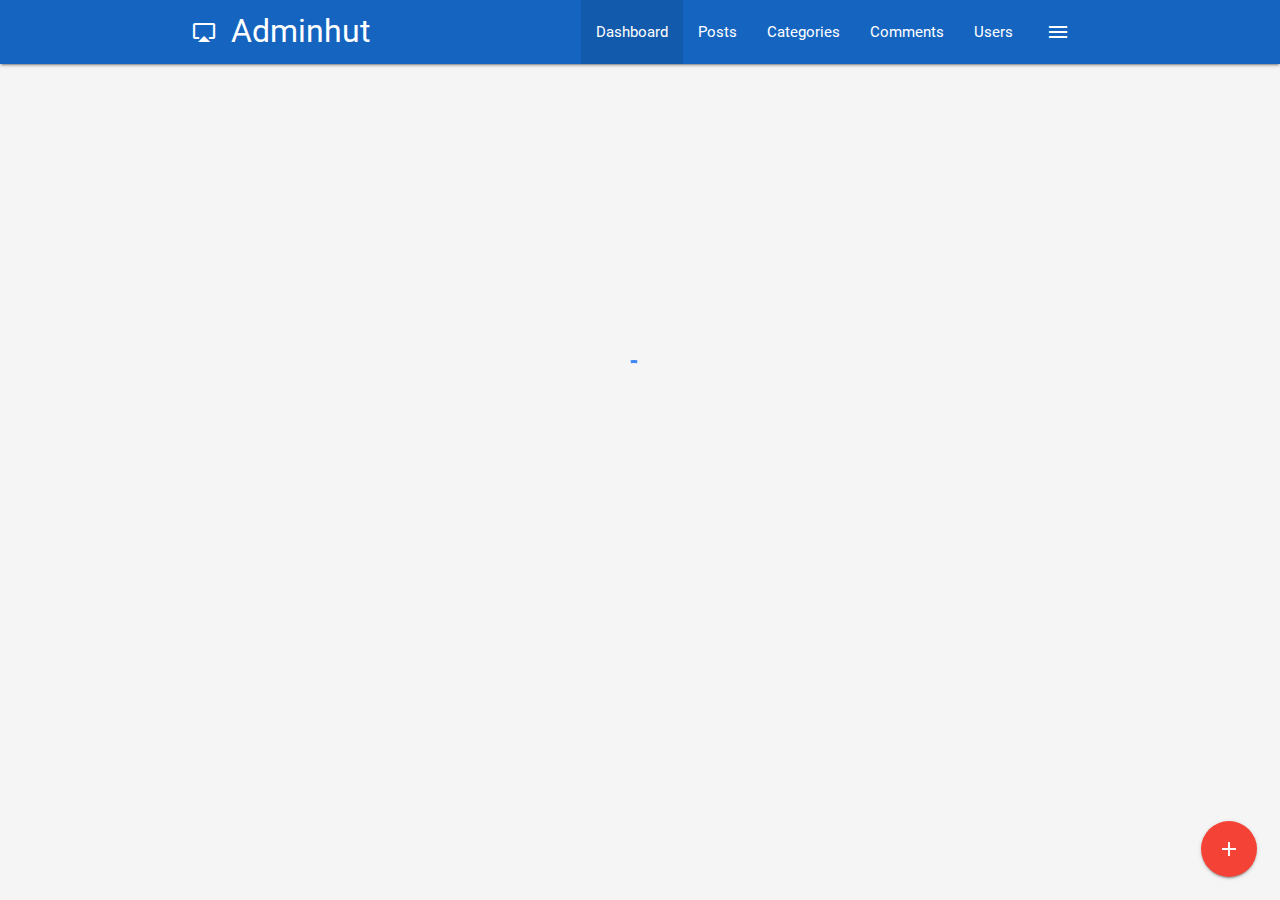
<file: index.html>
<!DOCTYPE html>
<html>

<head>
  <!--Import Google Icon Font-->
  <link href="https://fonts.googleapis.com/icon?family=Material+Icons" rel="stylesheet">
  <!--Import materialize.css-->
  <link type="text/css" rel="stylesheet" href="css/materialize.min.css" media="screen,projection" />
  <link type="text/css" rel="stylesheet" href="css/main.css" />  
  <link rel="icon" type="image/png" sizes="16x16" href="img/favicon.png">
  <!--Let browser know website is optimized for mobile-->
  <meta name="viewport" content="width=device-width, initial-scale=1.0" />
  <title>Adminhut | Power of admin</title>
</head>
<body class="grey lighten-4">
  <nav class="blue darken-3">
    <div class="container">
      <div class="nav-wrapper">
        <a href="/" class="brand-logo"><i class="material-icons left">airplay</i> Adminhut</a>
        <a href="#" data-activates="side-nav" class="button-collapse show-on-large right">
          <i class="material-icons">menu</i>
        </a>
        <ul class="right hide-on-med-and-down">
          <li class="active"><a href="/">Dashboard</a></li>
          <li ><a href="posts.html">Posts</a></li>
          <li ><a href="categories.html">Categories</a></li>
          <li ><a href="comments.html">Comments</a></li>
          <li ><a href="users.html">Users</a></li>
        </ul>
        <!-- sidenav -->
        <ul id="side-nav" class="side-nav">
          <li>
            <div class="user-view">
              <div class="background">
                <img src="img/ocean.jpg" alt="bg">
              </div>
              <a href="#">
                <img src="img/person1.jpg" alt="person" class="circle">
              </a>
              <a href="#">
                <span class="name white-text">Jon Snow</span>
              </a>
              <a href="#">
                <span class="name white-text">Jon@Snow.com</span>
              </a>  
            </div>
          </li>
          <li class="active"><a href="/"><i class="material-icons">dashboard</i> Dashboard</a></li>
          <li ><a href="posts.html"><i class="material-icons">dynamic_feed</i> Posts</a></li>
          <li ><a href="categories.html"><i class="material-icons">art_track</i> Categories</a></li>
          <li ><a href="comments.html"><i class="material-icons">mode_comment</i> Comments</a></li>
          <li ><a href="users.html"><i class="material-icons">supervisor_account</i> Users</a></li>
          <li ><div class="divider"></div></li>
          <li ><a href="#" class="subheader">Account Controls</a></li>
          <li ><a href="login.html" class="waves-effect"><i class="material-icons">remove_circle</i> Logout</a></li>
        </ul>
      </div>
    </div>
  </nav>
  <!-- section stats -->
  <section class="section section-stats center">
    <div class="row">
      <div class="col s12 m6 l3">
        <div class="card-panel blue lighten-1 white-text center">
          <i class="material-icons medium">insert_emoticon</i>
          <h5>Monthly Visitors</h5>
          <h3 class="count">28300</h3>
          <div class="progress grey lighten-1">
            <div class="determinate white" style="width: 40%;"></div>
          </div>
        </div>
      </div>
      <div class="col s12 m6 l3">
        <div class="card-panel center">
          <i class="material-icons medium">mode_edit</i>
          <h5>Blog Posts</h5>
          <h3 class="count">105</h3>
          <div class="progress grey lighten-1">
            <div class="determinate blue lighten-1" style="width: 20%;"></div>
          </div>
        </div>
      </div>
      <div class="col s12 m6 l3">
        <div class="card-panel blue lighten-1 white-text center">
          <i class="material-icons medium">mode_comment</i>
          <h5>Comments</h5>
          <h3 class="count">1200</h3>
          <div class="progress grey lighten-1">
            <div class="determinate white" style="width: 45%;"></div>
          </div>
        </div>
      </div>
      <div class="col s12 m6 l3">
        <div class="card-panel center">
          <i class="material-icons medium">supervisor_account</i>
          <h5>Users</h5>
          <h3 class="count">350</h3>
          <div class="progress grey lighten-1">
            <div class="determinate blue lighten-1" style="width: 10%;"></div>
          </div>
        </div>
      </div>
    </div>
  </section>
  <!-- section visitors -->
  <section class="section section-visitors blue lighten-4">
    <div class="row">
      <div class="col s12 m7 l8">
        <div class="card-panel">
          <div id="chartContainer" style="height: 300px; width: 100%;"></div>
        </div>
      </div>
      <div class="col s12 m5 l4">
        <!-- comments -->
        <ul class="collection with-header latest-comments">
          <li class="collection-header">
            <h5>Latest Comments</h5>
          </li>
          <li class="collection-item avatar">
            <img src="img/person1.jpg" alt="person" class="circle">
            <span class="title">Jon Snow</span>
            <p class="truncate">Lorem ipsum dolor sit amet consectetur adipisicing elit. Cum quibusdam, facilis labore placeat obcaecati voluptatibus magni sapiente quaerat expedita quis culpa possimus velit voluptatum vitae sit reprehenderit mollitia dicta quos.</p>
            <a href="#" class="approve green-text">Approve</a> |
            <a href="#" class="deny red-text">Deny</a> 
          </li>
          <li class="collection-item avatar">
            <img src="img/person2.jpg" alt="person" class="circle">
            <span class="title">Samy Son</span>
            <p class="truncate">Lorem ipsum dolor sit amet consectetur adipisicing elit. Cum quibusdam, facilis labore placeat obcaecati voluptatibus magni sapiente quaerat expedita quis culpa possimus velit voluptatum vitae sit reprehenderit mollitia dicta quos.</p>
            <a href="#" class="approve green-text">Approve</a> |
            <a href="#" class="deny red-text">Deny</a> 
          </li>
          <li class="collection-item avatar">
            <img src="img/person3.jpg" alt="person" class="circle">
            <span class="title">Lilly Ron</span>
            <p class="truncate">Lorem ipsum dolor sit amet consectetur adipisicing elit. Cum quibusdam, facilis labore placeat obcaecati voluptatibus magni sapiente quaerat expedita quis culpa possimus velit voluptatum vitae sit reprehenderit mollitia dicta quos.</p>
            <a href="#" class="approve green-text">Approve</a> |
            <a href="#" class="deny red-text">Deny</a> 
          </li>
        </ul>
      </div>      
    </div>
  </section>
  <!-- section recent post & todos -->
  <section class="section section-recent ">
    <div class="row">
      <div class="col s12 m6 l8">
        <div class="card">
          <div class="card-content">
            <span class="card-title">Recent Posts</span>
            <table class="striped">
              <thead>
                <tr>
                  <th>Title</th>
                  <th>Category</th>
                  <th></th>
                </tr>
              </thead>
              <tbody>
                <tr>
                  <td>Post One</td>
                  <td>Web Developent</td>
                  <td><a href="details.html" class="btn blue lighten-2">Details</a></td>
                </tr>
                <tr>
                  <td>Post Two</td>
                  <td>Graphic Design</td>
                  <td><a href="details.html" class="btn blue lighten-2">Details</a></td>
                </tr>
                <tr>
                  <td>Post Three</td>
                  <td>Web Design</td>
                  <td><a href="details.html" class="btn blue lighten-2">Details</a></td>
                </tr>
              </tbody>
            </table>
          </div>
        </div>
      </div>
      <div class="col s12 m6 l4">
        <div class="card">
          <div class="card-content">
            <span class="card-title">Quick Todod</span>
            <form id="todos-form">
              <div class="input-field">
                <input type="text" id="todo" placeholder="Add Todo...">
              </div>
            </form>
            <ul class="collection todos">
              <li class="collection-item">
                <div>Todo One <a href="#!" class="secondary-content delete">
                  <i class="material-icons red-text">close</i>
                </a>  </div>
              </li>
            </ul>
          </div>
        </div>
      </div>
    </div>
  </section>
  <!-- footer  -->
  <footer class="section blue darken-4 white-text center">
    <p>Adminhut Panel &copy; 2020</p>
  </footer>
  <!-- fixed action button -->
  <div class="fixed-action-btn">
    <a href="#" class="btn-floating btn-large red">
      <i class="material-icons">add</i>
    </a>
    <ul>
      <li>
        <a href="#post-modal" class="modal-trigger btn-floating blue">
          <i class="material-icons">mode_edit</i>
        </a>
      </li>
      <li>
        <a href="#category-modal" class="modal-trigger btn-floating blue">
          <i class="material-icons">folder</i>
        </a>
      </li>
      <li>
        <a href="#user-modal" class="modal-trigger btn-floating blue">
          <i class="material-icons">supervisor_account</i>
        </a>
      </li>
    </ul>
  </div>
  <!-- add #post-modal -->
  <div id="post-modal" class="modal">
    <div class="modal-content">
      <h4>Add Post</h4>
      <form>
        <div class="input-field">
          <input type="text" id="title">
          <label for="title">Title</label>
        </div>
        <div class="input-field">
         <select>
           <option value="" disabled selected>Select Option</option>
           <option value="1">Web Development</option>
           <option value="2">Web Design</option>
           <option value="3">Graphic Design</option>
           <option value="4">Other</option>
         </select>
         <label>Category</label>
        </div>
        <div class="input-field">
          <textarea name="body" id="body" class="materialize-textarea"></textarea>
          <label for="body">Body</label>
        </div>
      </form>
      <div class="modal-footer">
        <a href="#!" class="modal-action modal-close btn blue white-text">Submit</a>
      </div>
    </div>
  </div>
    <!-- add #category-modal -->
    <div id="category-modal" class="modal">
      <div class="modal-content">
        <h4>Add Category</h4>
        <form>
          <div class="input-field">
            <input type="text" id="title">
            <label for="title">Title</label>
          </div>
          
        </form>
        <div class="modal-footer">
          <a href="#!" class="modal-action modal-close btn blue white-text">Submit</a>
        </div>
      </div>
    </div>
    <!-- add #user-modal -->
    <div id="user-modal" class="modal">
      <div class="modal-content">
        <h4>Add User</h4>
        <form>
          <div class="input-field">
            <input type="text" id="name">
            <label for="name">Name</label>
          </div>
          <div class="input-field">
            <input type="email" id="email">
            <label for="email">Email</label>
          </div>
          <div class="input-field">
            <input type="password" id="password">
            <label for="password">Password</label>
          </div>
          <div class="input-field">
            <input type="password" id="cassword">
            <label for="cpassword">Confirm Password</label>
          </div>
        </form>
        <div class="modal-footer">
          <a href="#!" class="modal-action modal-close btn blue white-text">Submit</a>
        </div>
      </div>
    </div>
  <!-- preloader   -->
  <div class="loader preloader-wrapper big active">
    <div class="spinner-layer spinner-blue">
      <div class="circle-clipper left">
        <div class="circle"></div>
      </div><div class="gap-patch">
        <div class="circle"></div>
      </div><div class="circle-clipper right">
        <div class="circle"></div>
      </div>
    </div>
    </div>
  <!--Import jQuery before materialize.js-->
  <script type="text/javascript" src="https://code.jquery.com/jquery-3.2.1.min.js"></script>
  <script src="https://canvasjs.com/assets/script/canvasjs.min.js"></script>
  <script type="text/javascript" src="js/materialize.min.js"></script>
  <script src="https://cdn.ckeditor.com/4.14.0/standard/ckeditor.js"></script>
  <script type="text/javascript" src="js/chart.js"></script>
  <script>
    $('.section').hide();
    setTimeout(function(){
      $(document).ready(function () {
        //show sections
        $('.section').fadeIn();
        //jide loader
        $('.loader').fadeOut();
      // Custom JS & jQuery here
      // side nav
      $('.button-collapse').sideNav();
      //counter
      $('.count').each(function() {
        $(this).prop('Counter',0).animate({
          Counter:$(this).text()
        },{
          duration:1500,
          easing:'swing',
          step:function(now) {
            $(this).text(Math.ceil(now))
          }
        })
      })
    });
    $('.approve').click(function(e) {
      Materialize.toast('Comment Approved',3000);
      e.preventDefault();
    })
    $('.deny').click(function(e) {
      Materialize.toast('Comment Denied',3000);
      e.preventDefault();
    });
    // todos
    $('#todos-form').submit(function(e) {
      e.preventDefault();
      const todo = `
      <li class="collection-item">
                <div>${$('#todo').val()} <a href="#!" class="secondary-content delete">
                  <i class="material-icons red-text">close</i>
                </a>  </div>
              </li>`;
      $('.todos').append(todo);
      Materialize.toast('Todo added',3000);       
      $('#todo').val(''); 
    });
    //delete todo
    $('.todos').on('click','.delete',function(e){
      $(this).parent().parent().remove()
      Materialize.toast('Todo removed',3000); 
    });

    $('.modal').modal();
    $('select').material_select();
    CKEDITOR.replace( 'body' );
    },1500);
   
  </script>
</body>

</html>
</file>
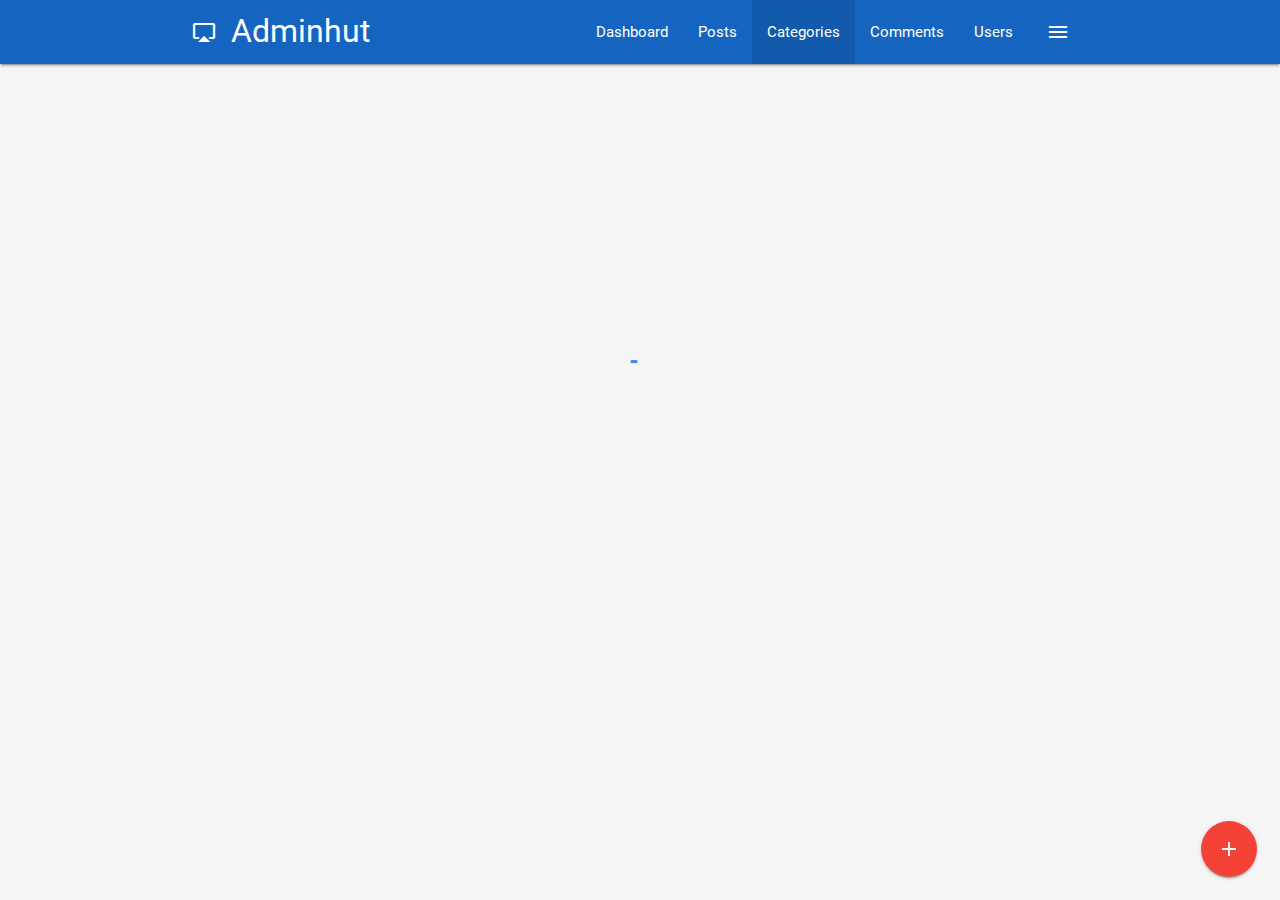
<file: categories.html>
<!DOCTYPE html>
<html>

<head>
    <!--Import Google Icon Font-->
    <link href="https://fonts.googleapis.com/icon?family=Material+Icons" rel="stylesheet">
    <!--Import materialize.css-->
    <link type="text/css" rel="stylesheet" href="css/materialize.min.css" media="screen,projection" />
    <link type="text/css" rel="stylesheet" href="css/main.css" />
    <link rel="icon" type="image/png" sizes="16x16" href="img/favicon.png">
    <!--Let browser know website is optimized for mobile-->
    <meta name="viewport" content="width=device-width, initial-scale=1.0" />
    <title>Adminhut | Power of admin</title>
</head>

<body class="grey lighten-4">
    <nav class="blue darken-3">
        <div class="container">
            <div class="nav-wrapper">
                <a href="/" class="brand-logo"><i class="material-icons left">airplay</i> Adminhut</a>
                <a href="#" data-activates="side-nav" class="button-collapse show-on-large right">
                    <i class="material-icons">menu</i>
                </a>
                <ul class="right hide-on-med-and-down">
                    <li><a href="/">Dashboard</a></li>
                    <li><a href="posts.html">Posts</a></li>
                    <li class="active"><a href="categories.html">Categories</a></li>
                    <li><a href="comments.html">Comments</a></li>
                    <li><a href="users.html">Users</a></li>
                </ul>
                <!-- sidenav -->
                <ul id="side-nav" class="side-nav">
                    <li>
                        <div class="user-view">
                            <div class="background">
                                <img src="img/ocean.jpg" alt="bg">
                            </div>
                            <a href="#">
                                <img src="img/person1.jpg" alt="person" class="circle">
                            </a>
                            <a href="#">
                                <span class="name white-text">Jon Snow</span>
                            </a>
                            <a href="#">
                                <span class="name white-text">Jon@Snow.com</span>
                            </a>
                        </div>
                    </li>
                    <li><a href="/"><i class="material-icons">dashboard</i> Dashboard</a></li>
                    <li><a href="posts.html"><i class="material-icons">dynamic_feed</i> Posts</a></li>
                    <li class="active"><a href="categories.html"><i class="material-icons">art_track</i> Categories</a></li>
                    <li><a href="comments.html"><i class="material-icons">mode_comment</i> Comments</a></li>
                    <li><a href="users.html"><i class="material-icons">supervisor_account</i> Users</a></li>
                    <li>
                        <div class="divider"></div>
                    </li>
                    <li><a href="#" class="subheader">Account Controls</a></li>
                    <li><a href="login.html" class="waves-effect"><i class="material-icons">remove_circle</i> Logout</a>
                    </li>
                </ul>
            </div>
        </div>
    </nav>
    <!-- section categories -->
    <section class="section section-categories">
        <div class="container">
            <div class="row">
                <div class="col s12">
                    <div class="card">
                        <div class="card-content">
                            <span class="card-title">Categories</span>
                            <table class="striped">
                                <thead>
                                    <tr>
                                        <th>Title</th>
                                        <th>Dates Created</th>
                                        <th></th>
                                    </tr>
                                </thead>
                                <tbody>
                                    <tr>
                                        <td>Web Developent</td>
                                        <td>Jan 15, 2020</td>
                                        <td><a href="details.html" class="btn blue lighten-2">Details</a></td>
                                    </tr>
                                    <tr>
                                        <td>Graphic Design</td>
                                        <td>Jan 16, 2020</td>
                                        <td><a href="details.html" class="btn blue lighten-2">Details</a></td>
                                    </tr>
                                    <tr>
                                        <td>Web Design</td>
                                        <td>Jan 16, 2020</td>
                                        <td><a href="details.html" class="btn blue lighten-2">Details</a></td>
                                    </tr>
                                    <tr>
                                        <td>Web Developent</td>
                                        <td>Jan 15, 2020</td>
                                        <td><a href="details.html" class="btn blue lighten-2">Details</a></td>
                                    </tr>
                                    <tr>
                                        <td>Graphic Design</td>
                                        <td>Jan 16, 2020</td>
                                        <td><a href="details.html" class="btn blue lighten-2">Details</a></td>
                                    </tr>
                                    <tr>
                                        <td>Web Design</td>
                                        <td>Jan 16, 2020</td>
                                        <td><a href="details.html" class="btn blue lighten-2">Details</a></td>
                                    </tr>
                                    <tr>
                                        <td>Web Design</td>
                                        <td>Jan 17, 2020</td>
                                        <td><a href="details.html" class="btn blue lighten-2">Details</a></td>
                                    </tr>
                                </tbody>
                            </table>
                        </div>
                        <div class="card-action">
                            <ul class="pagination center">
                                <li class="disabled"><a href="#!" class="blue-text"><i class="material-icons">chevron_left</i></a></li>
                                <li class="waves-effect lighten-2 "><a href="#!" class="blue white-text">1</a></li>
                                <li class="lighten-2 waves-effect"><a href="#!" class=" blue-text">2</a></li>
                                <li class="lighten-2 waves-effect"><a href="#!" class=" blue-text">3</a></li>
                                <li class="lighten-2 waves-effect"><a href="#!" class=" blue-text">4</a></li>
                                <li class="lighten-2 waves-effect"><a href="#!" class=" blue-text">5</a></li>
                                <li class="waves-effect"><a href="#!" class="blue-text"><i class="material-icons">chevron_right</i></a></li>

                            </ul>
                        </div>
                    </div>
                </div>

            </div>
        </div>
    </section>

    <!-- footer  -->
    <footer class="section blue darken-4 white-text center">
        <p>Adminhut Panel &copy; 2020</p>
    </footer>
    <!-- fixed action button -->
    <div class="fixed-action-btn">
        <a href="#category-modal" class="modal-trigger btn-floating btn-large red">
            <i class="material-icons">add</i>
        </a>
        
    </div>
    <!-- add #category-modal -->
    <div id="category-modal" class="modal">
        <div class="modal-content">
          <h4>Add Category</h4>
          <form>
            <div class="input-field">
              <input type="text" id="title">
              <label for="title">Title</label>
            </div>
            
          </form>
          <div class="modal-footer">
            <a href="#!" class="modal-action modal-close btn blue white-text">Submit</a>
          </div>
        </div>
      </div>

    <!-- preloader   -->
    <div class="loader preloader-wrapper big active">
        <div class="spinner-layer spinner-blue">
            <div class="circle-clipper left">
                <div class="circle"></div>
            </div>
            <div class="gap-patch">
                <div class="circle"></div>
            </div>
            <div class="circle-clipper right">
                <div class="circle"></div>
            </div>
        </div>
    </div>
    <!--Import jQuery before materialize.js-->
    <script type="text/javascript" src="https://code.jquery.com/jquery-3.2.1.min.js"></script>
    <script type="text/javascript" src="js/materialize.min.js"></script>
    <script>
        $('.section').hide();
        setTimeout(function () {
            $(document).ready(function () {
                //show sections
                $('.section').fadeIn();
                //jide loader
                $('.loader').fadeOut();
                // Custom JS & jQuery here
                // side nav
                $('.button-collapse').sideNav();

                $('.modal').modal();
                $('select').material_select();
            });



        }, 1500);
    </script>
</body>

</html>
</file>
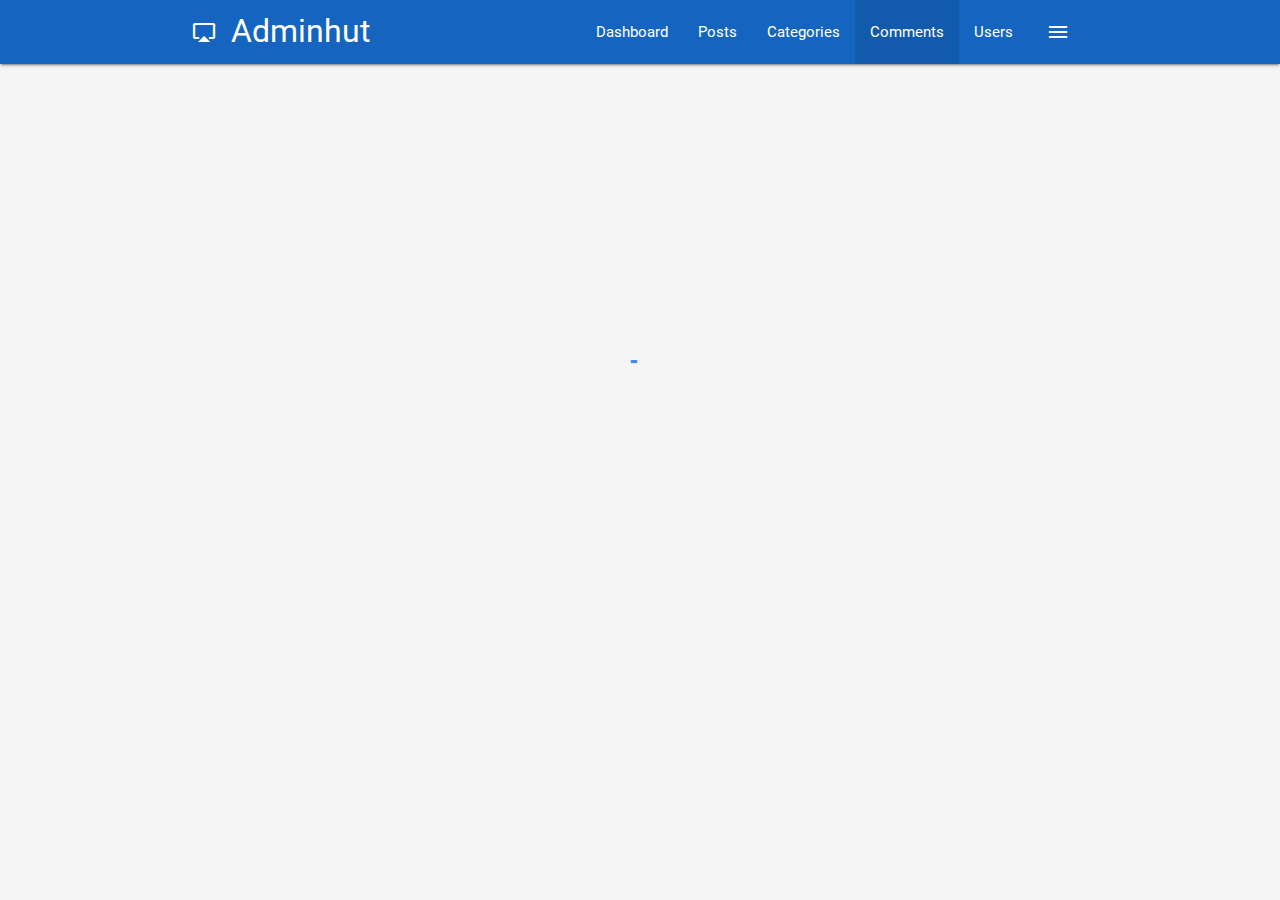
<file: comments.html>
<!DOCTYPE html>
<html>

<head>
    <!--Import Google Icon Font-->
    <link href="https://fonts.googleapis.com/icon?family=Material+Icons" rel="stylesheet">
    <!--Import materialize.css-->
    <link type="text/css" rel="stylesheet" href="css/materialize.min.css" media="screen,projection" />
    <link type="text/css" rel="stylesheet" href="css/main.css" />
    <link rel="icon" type="image/png" sizes="16x16" href="img/favicon.png">
    <!--Let browser know website is optimized for mobile-->
    <meta name="viewport" content="width=device-width, initial-scale=1.0" />
    <title>Adminhut | Power of admin</title>
</head>

<body class="grey lighten-4">
    <nav class="blue darken-3">
        <div class="container">
            <div class="nav-wrapper">
                <a href="/" class="brand-logo"><i class="material-icons left">airplay</i> Adminhut</a>
                <a href="#" data-activates="side-nav" class="button-collapse show-on-large right">
                    <i class="material-icons">menu</i>
                </a>
                <ul class="right hide-on-med-and-down">
                    <li><a href="/">Dashboard</a></li>
                    <li><a href="posts.html">Posts</a></li>
                    <li ><a href="categories.html">Categories</a></li>
                    <li class="active"><a href="comments.html">Comments</a></li>
                    <li><a href="users.html">Users</a></li>
                </ul>
                <!-- sidenav -->
                <ul id="side-nav" class="side-nav">
                    <li>
                        <div class="user-view">
                            <div class="background">
                                <img src="img/ocean.jpg" alt="bg">
                            </div>
                            <a href="#">
                                <img src="img/person1.jpg" alt="person" class="circle">
                            </a>
                            <a href="#">
                                <span class="name white-text">Jon Snow</span>
                            </a>
                            <a href="#">
                                <span class="name white-text">Jon@Snow.com</span>
                            </a>
                        </div>
                    </li>
                    <li><a href="/"><i class="material-icons">dashboard</i> Dashboard</a></li>
                    <li><a href="posts.html"><i class="material-icons">dynamic_feed</i> Posts</a></li>
                    <li><a href="categories.html"><i class="material-icons">art_track</i> Categories</a></li>
                    <li class="active"><a href="comments.html"><i class="material-icons">mode_comment</i> Comments</a></li>
                    <li><a href="users.html"><i class="material-icons">supervisor_account</i> Users</a></li>
                    <li>
                        <div class="divider"></div>
                    </li>
                    <li><a href="#" class="subheader">Account Controls</a></li>
                    <li><a href="login.html" class="waves-effect"><i class="material-icons">remove_circle</i> Logout</a>
                    </li>
                </ul>
            </div>
        </div>
    </nav>
    <!-- section comments -->
    <section class="section section-comments">
        <div class="container">
            <div class="row">
                <div class="col s12">
                    <div class="card">
                        <div class="card-content">
                            <span class="card-title">Comments</span>
                            <table class="striped">
                                
                                <tbody>
                                    <tr>
                                        <td width="70">
                                            <img src="img/person1.jpg" class="circle responsive-img" alt="">
                                        </td>
                                        <td>Lorem, ipsum dolor sit amet consectetur adipisicing elit. Odit, tenetur.</td>
                                        
                                        <td>
                                            <a href="#!" class="green-text"><i class="material-icons">done</i></a>
                                            <a href="#!" class="red-text"><i class="material-icons">close</i></a>
                                        </td>
                                    </tr>
                                    <tr>
                                        <td width="70">
                                            <img src="img/person4.jpg" class="circle responsive-img" alt="">
                                        </td>
                                        <td>Lorem, ipsum dolor sit amet consectetur adipisicing elit. Odit, tenetur.</td>
                                        
                                        <td>
                                            <a href="#!" class="green-text"><i class="material-icons">done</i></a>
                                            <a href="#!" class="red-text"><i class="material-icons">close</i></a>
                                        </td>
                                    </tr>
                                    <tr>
                                        <td width="70">
                                            <img src="img/person2.jpg" class="circle responsive-img" alt="">
                                        </td>
                                        <td>Lorem, ipsum dolor sit amet consectetur adipisicing elit. Odit, tenetur.</td>
                                        
                                        <td>
                                            <a href="#!" class="green-text"><i class="material-icons">done</i></a>
                                            <a href="#!" class="red-text"><i class="material-icons">close</i></a>
                                        </td>
                                    </tr>
                                    <tr>
                                        <td width="70">
                                            <img src="img/person3.jpg" class="circle responsive-img" alt="">
                                        </td>
                                        <td>Lorem, ipsum dolor sit amet consectetur adipisicing elit. Odit, tenetur.</td>
                                        
                                        <td>
                                            <a href="#!" class="green-text"><i class="material-icons">done</i></a>
                                            <a href="#!" class="red-text"><i class="material-icons">close</i></a>
                                        </td>
                                    </tr>
                                    <tr>
                                        <td width="70">
                                            <img src="img/person1.jpg" class="circle responsive-img" alt="">
                                        </td>
                                        <td>Lorem, ipsum dolor sit amet consectetur adipisicing elit. Odit, tenetur.</td>
                                        
                                        <td>
                                            <a href="#!" class="green-text"><i class="material-icons">done</i></a>
                                            <a href="#!" class="red-text"><i class="material-icons">close</i></a>
                                        </td>
                                    </tr>
                                    <tr>
                                        <td width="70">
                                            <img src="img/person3.jpg" class="circle responsive-img" alt="">
                                        </td>
                                        <td>Lorem, ipsum dolor sit amet consectetur adipisicing elit. Odit, tenetur.</td>
                                        
                                        <td>
                                            <a href="#!" class="green-text"><i class="material-icons">done</i></a>
                                            <a href="#!" class="red-text"><i class="material-icons">close</i></a>
                                        </td>
                                    </tr>
                                    <tr>
                                        <td width="70">
                                            <img src="img/person4.jpg" class="circle responsive-img" alt="">
                                        </td>
                                        <td>Lorem, ipsum dolor sit amet consectetur adipisicing elit. Odit, tenetur.</td>
                                        
                                        <td>
                                            <a href="#!" class="green-text"><i class="material-icons">done</i></a>
                                            <a href="#!" class="red-text"><i class="material-icons">close</i></a>
                                        </td>
                                    </tr>
                                    <tr>
                                        <td width="70">
                                            <img src="img/person1.jpg" class="circle responsive-img" alt="">
                                        </td>
                                        <td>Lorem, ipsum dolor sit amet consectetur adipisicing elit. Odit, tenetur.</td>
                                        
                                        <td>
                                            <a href="#!" class="green-text"><i class="material-icons">done</i></a>
                                            <a href="#!" class="red-text"><i class="material-icons">close</i></a>
                                        </td>
                                    </tr>
                                    <tr>
                                        <td width="70">
                                            <img src="img/person2.jpg" class="circle responsive-img" alt="">
                                        </td>
                                        <td>Lorem, ipsum dolor sit amet consectetur adipisicing elit. Odit, tenetur.</td>
                                        
                                        <td>
                                            <a href="#!" class="green-text"><i class="material-icons">done</i></a>
                                            <a href="#!" class="red-text"><i class="material-icons">close</i></a>
                                        </td>
                                    </tr>
                                    
                                    
                                    
                                    
                                    
                                    
                                </tbody>
                            </table>
                        </div>
                        <div class="card-action">
                            <ul class="pagination center">
                                <li class="disabled"><a href="#!" class="blue-text"><i class="material-icons">chevron_left</i></a></li>
                                <li class="waves-effect lighten-2 "><a href="#!" class="blue white-text">1</a></li>
                                <li class="lighten-2 waves-effect"><a href="#!" class=" blue-text">2</a></li>
                                <li class="lighten-2 waves-effect"><a href="#!" class=" blue-text">3</a></li>
                                <li class="lighten-2 waves-effect"><a href="#!" class=" blue-text">4</a></li>
                                <li class="lighten-2 waves-effect"><a href="#!" class=" blue-text">5</a></li>
                                <li class="waves-effect"><a href="#!" class="blue-text"><i class="material-icons">chevron_right</i></a></li>

                            </ul>
                        </div>
                    </div>
                </div>

            </div>
        </div>
    </section>

    <!-- footer  -->
    <footer class="section blue darken-4 white-text center">
        <p>Adminhut Panel &copy; 2020</p>
    </footer>
    

    <!-- preloader   -->
    <div class="loader preloader-wrapper big active">
        <div class="spinner-layer spinner-blue">
            <div class="circle-clipper left">
                <div class="circle"></div>
            </div>
            <div class="gap-patch">
                <div class="circle"></div>
            </div>
            <div class="circle-clipper right">
                <div class="circle"></div>
            </div>
        </div>
    </div>
    <!--Import jQuery before materialize.js-->
    <script type="text/javascript" src="https://code.jquery.com/jquery-3.2.1.min.js"></script>
    <script type="text/javascript" src="js/materialize.min.js"></script>
    <script>
        $('.section').hide();
        setTimeout(function () {
            $(document).ready(function () {
                //show sections
                $('.section').fadeIn();
                //jide loader
                $('.loader').fadeOut();
                // Custom JS & jQuery here
                // side nav
                $('.button-collapse').sideNav();

                $('.modal').modal();
                $('select').material_select();
            });



        }, 1500);
    </script>
</body>

</html>
</file>
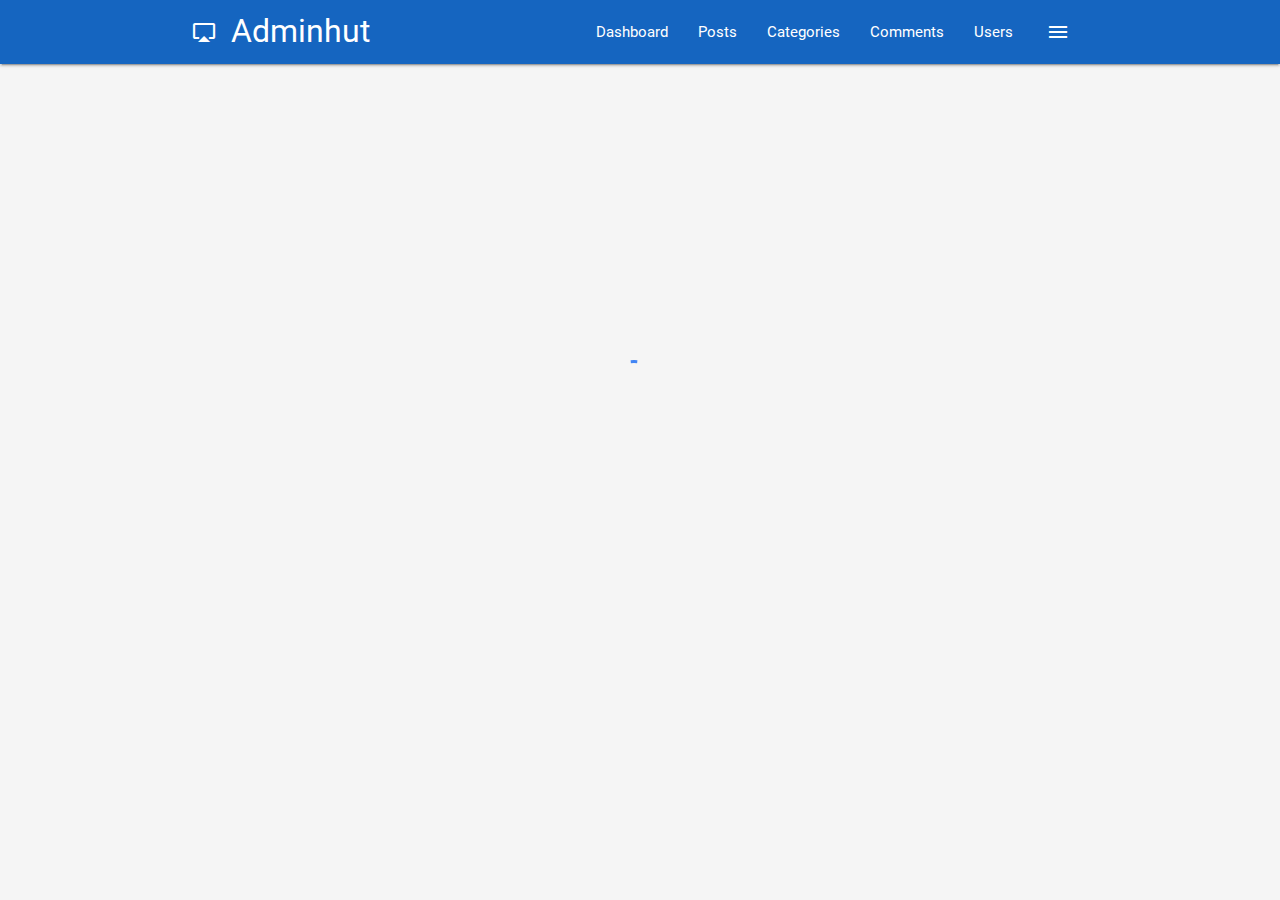
<file: details.html>
<!DOCTYPE html>
<html>

<head>
    <!--Import Google Icon Font-->
    <link href="https://fonts.googleapis.com/icon?family=Material+Icons" rel="stylesheet">
    <!--Import materialize.css-->
    <link type="text/css" rel="stylesheet" href="css/materialize.min.css" media="screen,projection" />
    <link type="text/css" rel="stylesheet" href="css/main.css" />
    <link rel="icon" type="image/png" sizes="16x16" href="img/favicon.png">
    <!--Let browser know website is optimized for mobile-->
    <meta name="viewport" content="width=device-width, initial-scale=1.0" />
    <title>Adminhut | Power of admin</title>
</head>

<body class="grey lighten-4">
    <nav class="blue darken-3">
        <div class="container">
            <div class="nav-wrapper">
                <a href="/" class="brand-logo"><i class="material-icons left">airplay</i> Adminhut</a>
                <a href="#" data-activates="side-nav" class="button-collapse show-on-large right">
                    <i class="material-icons">menu</i>
                </a>
                <ul class="right hide-on-med-and-down">
                    <li><a href="/">Dashboard</a></li>
                    <li ><a href="posts.html">Posts</a></li>
                    <li><a href="categories.html">Categories</a></li>
                    <li><a href="comments.html">Comments</a></li>
                    <li><a href="users.html">Users</a></li>
                </ul>
                <!-- sidenav -->
                <ul id="side-nav" class="side-nav">
                    <li>
                        <div class="user-view">
                            <div class="background">
                                <img src="img/ocean.jpg" alt="bg">
                            </div>
                            <a href="#">
                                <img src="img/person1.jpg" alt="person" class="circle">
                            </a>
                            <a href="#">
                                <span class="name white-text">Jon Snow</span>
                            </a>
                            <a href="#">
                                <span class="name white-text">Jon@Snow.com</span>
                            </a>
                        </div>
                    </li>
                    <li><a href="/"><i class="material-icons">dashboard</i> Dashboard</a></li>
                    <li ><a href="posts.html"><i class="material-icons">dynamic_feed</i> Posts</a></li>
                    <li><a href="categories.html"><i class="material-icons">art_track</i> Categories</a></li>
                    <li><a href="comments.html"><i class="material-icons">mode_comment</i> Comments</a></li>
                    <li><a href="users.html"><i class="material-icons">supervisor_account</i> Users</a></li>
                    <li>
                        <div class="divider"></div>
                    </li>
                    <li><a href="#" class="subheader">Account Controls</a></li>
                    <li><a href="login.html" class="waves-effect"><i class="material-icons">remove_circle</i> Logout</a>
                    </li>
                </ul>
            </div>
        </div>
    </nav>
    <!-- section details -->
    <section class="section section-details">
        <div class="container">
            <div class="row">
                <div class="col s12">
                    <div class="card">
                        <div class="card-content">
                            <div class="row">
                                <div class="col s12 s6">
                                    <span class="card-title">Details</span>

                                </div>
                                <div class="col s12 s6 center">
                                    <img src="img/person1.jpg"
                                    style="width: 40px;margin-left: 10px;" class="circle responsive-img" alt="">
                                    <p>Posted By Jon Snow</p>           
                                    <p>On Jan, 16th 2020</p>           
                                </div>
                            </div>
                            <form>
                                <div class="input-field">
                                    <input type="text" id="title">
                                    <label for="title">Title</label>
                                </div>
                                <div class="input-field">
                                    <select>
                                        <option value="" disabled selected>Select Option</option>
                                        <option value="1">Web Development</option>
                                        <option value="2">Web Design</option>
                                        <option value="3">Graphic Design</option>
                                        <option value="4">Other</option>
                                    </select>
                                    <label>Category</label>
                                </div>
                                <div class="input-field">
                                    <textarea name="body" id="body" class="materialize-textarea">
                                        This is content for post one
                                    </textarea>
                                </div>
                            </form>
                        </div>
                        <div class="card-action">
                            <button class="btn red">Delete</button>
                            <button class="btn green">Save</button>
                        </div>
                    </div>
                </div>

            </div>
        </div>
    </section>

    <!-- footer  -->
    <footer class="mt-5 section blue darken-4 white-text center">
        <p>Adminhut Panel &copy; 2020</p>
    </footer>
    
  

    <!-- preloader   -->
    <div class="loader preloader-wrapper big active">
        <div class="spinner-layer spinner-blue">
            <div class="circle-clipper left">
                <div class="circle"></div>
            </div>
            <div class="gap-patch">
                <div class="circle"></div>
            </div>
            <div class="circle-clipper right">
                <div class="circle"></div>
            </div>
        </div>
    </div>
    <!--Import jQuery before materialize.js-->
    <script type="text/javascript" src="https://code.jquery.com/jquery-3.2.1.min.js"></script>
    <script type="text/javascript" src="js/materialize.min.js"></script>
    <script src="https://cdn.ckeditor.com/4.14.0/standard/ckeditor.js"></script>

    <script>
        $('.section').hide();
        setTimeout(function () {
            $(document).ready(function () {
                //show sections
                $('.section').fadeIn();
                //jide loader
                $('.loader').fadeOut();
                // Custom JS & jQuery here
                // side nav
                $('.button-collapse').sideNav();

                $('.modal').modal();
                $('select').material_select();
                CKEDITOR.replace( 'body' );
            });



        }, 1500);
    </script>
</body>

</html>
</file>
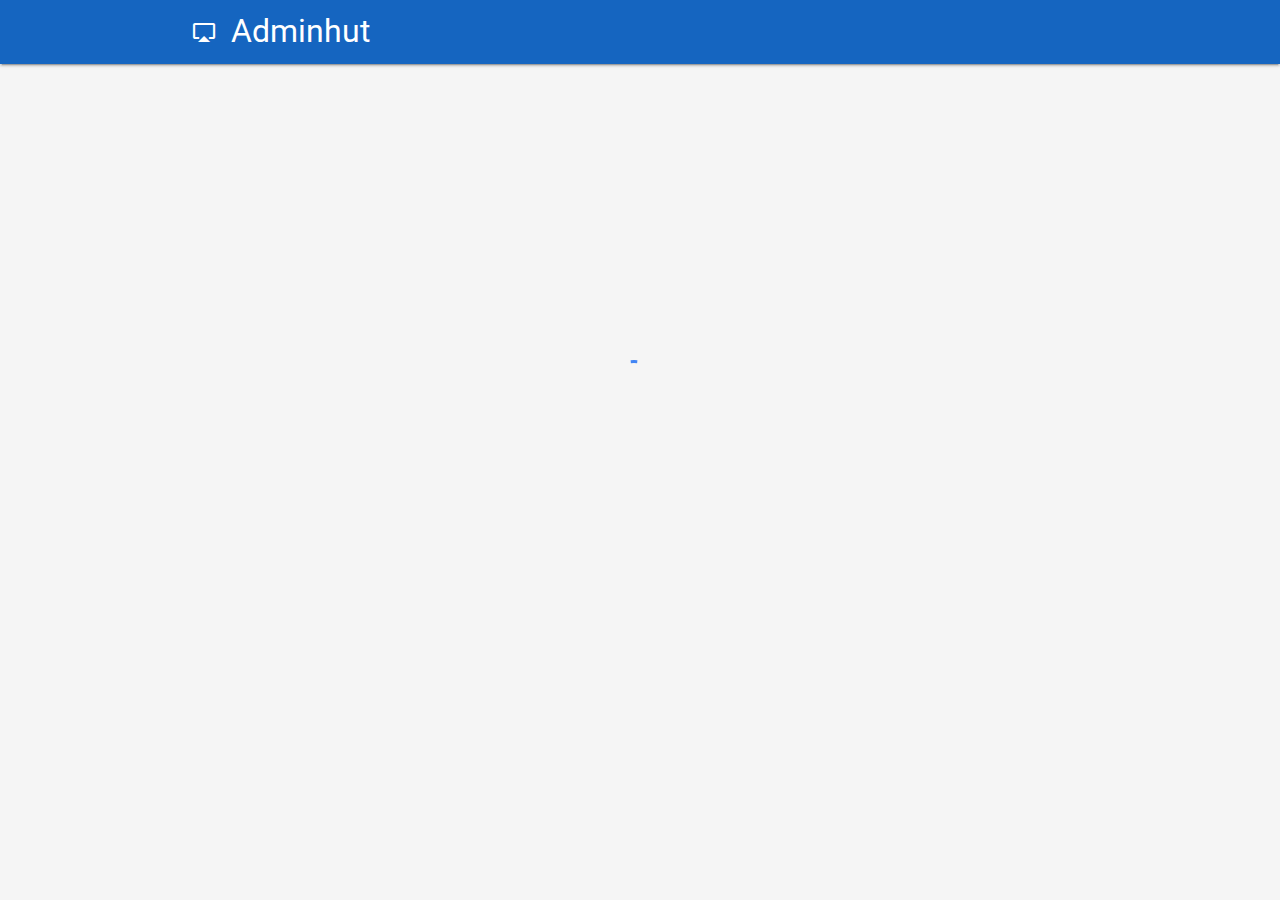
<file: login.html>
<!DOCTYPE html>
<html>

<head>
    <!--Import Google Icon Font-->
    <link href="https://fonts.googleapis.com/icon?family=Material+Icons" rel="stylesheet">
    <!--Import materialize.css-->
    <link type="text/css" rel="stylesheet" href="css/materialize.min.css" media="screen,projection" />
    <link type="text/css" rel="stylesheet" href="css/main.css" />
    <link rel="icon" type="image/png" sizes="16x16" href="img/favicon.png">
    <!--Let browser know website is optimized for mobile-->
    <meta name="viewport" content="width=device-width, initial-scale=1.0" />
    <title>Adminhut | Power of admin</title>
</head>

<body class="grey lighten-4">
    <nav class="blue darken-3">
        <div class="container">
            <div class="nav-wrapper">
                <a href="#" class="brand-logo"><i class="material-icons left">airplay</i> Adminhut</a>               
            </div>
        </div>
    </nav>
  
    <!-- section login -->
    <section class="section section-login">
        <div class="container">
            <div class="row">
                <div class="col s12 m8 offset-m2 l6 offset-l3">
                    <div class="card-panel blue darken-3 white-text center">
                        <h2 class="title ">Login</h2>
                        <form action="/">
                            <div class="input-field">
                                <i class="material-icons prefix">email</i>
                                <input type="email" id="email" placeholder="Email">
                                <label for="email" class="white-text">Email</label>
                            </div>
                            <div class="input-field">
                                <i class="material-icons prefix">lock</i>
                                <input type="password" id="password" placeholder="Password">
                                <label for="password" class="white-text">Password</label>
                            </div>
                            <input type="submit" class="btn-large white blue-text darken-1 waves-effect waves-blue btn-extend">
                        </form>
                    </div>
                </div>
            </div>
        </div>
    </section>
    <!-- preloader   -->
    <div class="loader preloader-wrapper big active">
        <div class="spinner-layer spinner-blue">
            <div class="circle-clipper left">
                <div class="circle"></div>
            </div>
            <div class="gap-patch">
                <div class="circle"></div>
            </div>
            <div class="circle-clipper right">
                <div class="circle"></div>
            </div>
        </div>
    </div>
    <!--Import jQuery before materialize.js-->
    <script type="text/javascript" src="https://code.jquery.com/jquery-3.2.1.min.js"></script>
    <script type="text/javascript" src="js/materialize.min.js"></script>
    <script>
        $('.section').hide();
        setTimeout(function () {
            $(document).ready(function () {
                //show sections
                $('.section').fadeIn();
                //jide loader
                $('.loader').fadeOut();
               
            });



        }, 1500);
    </script>
</body>

</html>
</file>
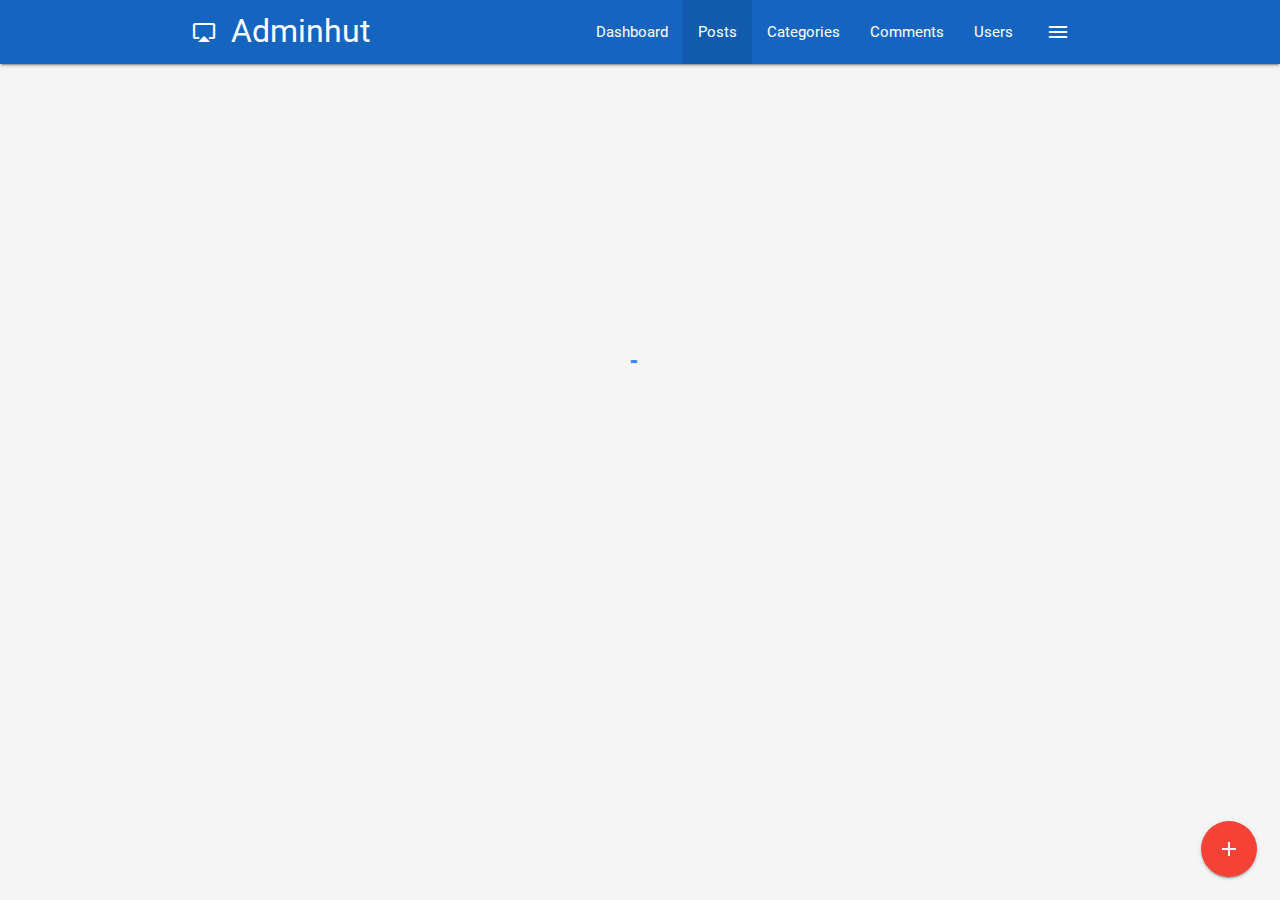
<file: posts.html>
<!DOCTYPE html>
<html>

<head>
    <!--Import Google Icon Font-->
    <link href="https://fonts.googleapis.com/icon?family=Material+Icons" rel="stylesheet">
    <!--Import materialize.css-->
    <link type="text/css" rel="stylesheet" href="css/materialize.min.css" media="screen,projection" />
    <link type="text/css" rel="stylesheet" href="css/main.css" />
    <link rel="icon" type="image/png" sizes="16x16" href="img/favicon.png">
    <!--Let browser know website is optimized for mobile-->
    <meta name="viewport" content="width=device-width, initial-scale=1.0" />
    <title>Adminhut | Power of admin</title>
</head>

<body class="grey lighten-4">
    <nav class="blue darken-3">
        <div class="container">
            <div class="nav-wrapper">
                <a href="/" class="brand-logo"><i class="material-icons left">airplay</i> Adminhut</a>
                <a href="#" data-activates="side-nav" class="button-collapse show-on-large right">
                    <i class="material-icons">menu</i>
                </a>
                <ul class="right hide-on-med-and-down">
                    <li><a href="/">Dashboard</a></li>
                    <li class="active"><a href="posts.html">Posts</a></li>
                    <li><a href="categories.html">Categories</a></li>
                    <li><a href="comments.html">Comments</a></li>
                    <li><a href="users.html">Users</a></li>
                </ul>
                <!-- sidenav -->
                <ul id="side-nav" class="side-nav">
                    <li>
                        <div class="user-view">
                            <div class="background">
                                <img src="img/ocean.jpg" alt="bg">
                            </div>
                            <a href="#">
                                <img src="img/person1.jpg" alt="person" class="circle">
                            </a>
                            <a href="#">
                                <span class="name white-text">Jon Snow</span>
                            </a>
                            <a href="#">
                                <span class="name white-text">Jon@Snow.com</span>
                            </a>
                        </div>
                    </li>
                    <li><a href="/"><i class="material-icons">dashboard</i> Dashboard</a></li>
                    <li class="active"><a href="posts.html"><i class="material-icons">dynamic_feed</i> Posts</a></li>
                    <li><a href="categories.html"><i class="material-icons">art_track</i> Categories</a></li>
                    <li><a href="comments.html"><i class="material-icons">mode_comment</i> Comments</a></li>
                    <li><a href="users.html"><i class="material-icons">supervisor_account</i> Users</a></li>
                    <li>
                        <div class="divider"></div>
                    </li>
                    <li><a href="#" class="subheader">Account Controls</a></li>
                    <li><a href="login.html" class="waves-effect"><i class="material-icons">remove_circle</i> Logout</a>
                    </li>
                </ul>
            </div>
        </div>
    </nav>
    <!-- section posts -->
    <section class="section section-post">
        <div class="container">
            <div class="row">
                <div class="col s12">
                    <div class="card">
                        <div class="card-content">
                            <span class="card-title">Posts</span>
                            <table class="striped">
                                <thead>
                                    <tr>
                                        <th>Title</th>
                                        <th>Category</th>
                                        <th>Dates Created</th>
                                        <th></th>
                                    </tr>
                                </thead>
                                <tbody>
                                    <tr>
                                        <td>Post One</td>
                                        <td>Web Developent</td>
                                        <td>Jan 15, 2020</td>
                                        <td><a href="details.html" class="btn blue lighten-2">Details</a></td>
                                    </tr>
                                    <tr>
                                        <td>Post Two</td>
                                        <td>Graphic Design</td>
                                        <td>Jan 16, 2020</td>
                                        <td><a href="details.html" class="btn blue lighten-2">Details</a></td>
                                    </tr>
                                    <tr>
                                        <td>Post Three</td>
                                        <td>Web Design</td>
                                        <td>Jan 16, 2020</td>
                                        <td><a href="details.html" class="btn blue lighten-2">Details</a></td>
                                    </tr>
                                    <tr>
                                        <td>Post Four</td>
                                        <td>Web Developent</td>
                                        <td>Jan 15, 2020</td>
                                        <td><a href="details.html" class="btn blue lighten-2">Details</a></td>
                                    </tr>
                                    <tr>
                                        <td>Post Five</td>
                                        <td>Graphic Design</td>
                                        <td>Jan 16, 2020</td>
                                        <td><a href="details.html" class="btn blue lighten-2">Details</a></td>
                                    </tr>
                                    <tr>
                                        <td>Post Six</td>
                                        <td>Web Design</td>
                                        <td>Jan 16, 2020</td>
                                        <td><a href="details.html" class="btn blue lighten-2">Details</a></td>
                                    </tr>
                                    <tr>
                                        <td>Post Seven</td>
                                        <td>Web Design</td>
                                        <td>Jan 17, 2020</td>
                                        <td><a href="details.html" class="btn blue lighten-2">Details</a></td>
                                    </tr>
                                </tbody>
                            </table>
                        </div>
                        <div class="card-action">
                            <ul class="pagination center">
                                <li class="disabled"><a href="#!" class="blue-text"><i class="material-icons">chevron_left</i></a></li>
                                <li class="waves-effect lighten-2 "><a href="#!" class="blue white-text">1</a></li>
                                <li class="lighten-2 waves-effect"><a href="#!" class=" blue-text">2</a></li>
                                <li class="lighten-2 waves-effect"><a href="#!" class=" blue-text">3</a></li>
                                <li class="lighten-2 waves-effect"><a href="#!" class=" blue-text">4</a></li>
                                <li class="lighten-2 waves-effect"><a href="#!" class=" blue-text">5</a></li>
                                <li class="waves-effect"><a href="#!" class="blue-text"><i class="material-icons">chevron_right</i></a></li>

                            </ul>
                        </div>
                    </div>
                </div>

            </div>
        </div>
    </section>

    <!-- footer  -->
    <footer class="section blue darken-4 white-text center">
        <p>Adminhut Panel &copy; 2020</p>
    </footer>
    <!-- fixed action button -->
    <div class="fixed-action-btn">
        <a href="#post-modal" class="modal-trigger btn-floating btn-large red">
            <i class="material-icons">add</i>
        </a>
        
    </div>
    <!-- add #post-modal -->
    <div id="post-modal" class="modal">
        <div class="modal-content">
            <h4>Add Post</h4>
            <form>
                <div class="input-field">
                    <input type="text" id="title">
                    <label for="title">Title</label>
                </div>
                <div class="input-field">
                    <select>
                        <option value="" disabled selected>Select Option</option>
                        <option value="1">Web Development</option>
                        <option value="2">Web Design</option>
                        <option value="3">Graphic Design</option>
                        <option value="4">Other</option>
                    </select>
                    <label>Category</label>
                </div>
                <div class="input-field">
                    <textarea name="body" id="body" class="materialize-textarea"></textarea>
                    <label for="body">Body</label>
                </div>
            </form>
            <div class="modal-footer">
                <a href="#!" class="modal-action modal-close btn blue white-text">Submit</a>
            </div>
        </div>
    </div>

    <!-- preloader   -->
    <div class="loader preloader-wrapper big active">
        <div class="spinner-layer spinner-blue">
            <div class="circle-clipper left">
                <div class="circle"></div>
            </div>
            <div class="gap-patch">
                <div class="circle"></div>
            </div>
            <div class="circle-clipper right">
                <div class="circle"></div>
            </div>
        </div>
    </div>
    <!--Import jQuery before materialize.js-->
    <script type="text/javascript" src="https://code.jquery.com/jquery-3.2.1.min.js"></script>
    <script type="text/javascript" src="js/materialize.min.js"></script>
    <script src="https://cdn.ckeditor.com/4.14.0/standard/ckeditor.js"></script>

    <script>
        $('.section').hide();
        setTimeout(function () {
            $(document).ready(function () {
                //show sections
                $('.section').fadeIn();
                //jide loader
                $('.loader').fadeOut();
                // Custom JS & jQuery here
                // side nav
                $('.button-collapse').sideNav();

                $('.modal').modal();
                $('select').material_select();
                CKEDITOR.replace( 'body' );
            });



        }, 1500);
    </script>
</body>

</html>
</file>
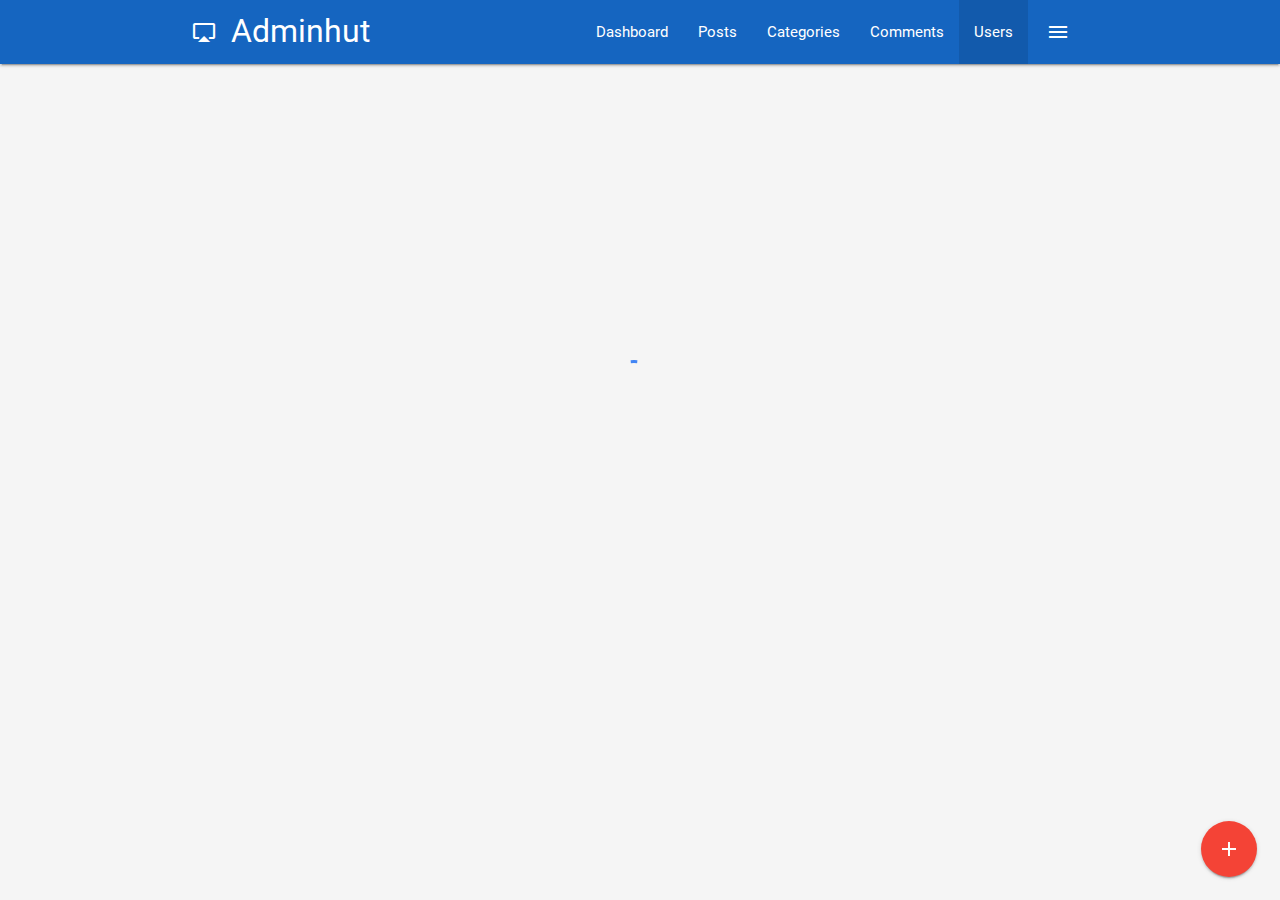
<file: users.html>
<!DOCTYPE html>
<html>

<head>
    <!--Import Google Icon Font-->
    <link href="https://fonts.googleapis.com/icon?family=Material+Icons" rel="stylesheet">
    <!--Import materialize.css-->
    <link type="text/css" rel="stylesheet" href="css/materialize.min.css" media="screen,projection" />
    <link type="text/css" rel="stylesheet" href="css/main.css" />
    <link rel="icon" type="image/png" sizes="16x16" href="img/favicon.png">
    <!--Let browser know website is optimized for mobile-->
    <meta name="viewport" content="width=device-width, initial-scale=1.0" />
    <title>Adminhut | Power of admin</title>
</head>

<body class="grey lighten-4">
    <nav class="blue darken-3">
        <div class="container">
            <div class="nav-wrapper">
                <a href="/" class="brand-logo"><i class="material-icons left">airplay</i> Adminhut</a>
                <a href="#" data-activates="side-nav" class="button-collapse show-on-large right">
                    <i class="material-icons">menu</i>
                </a>
                <ul class="right hide-on-med-and-down">
                    <li><a href="/">Dashboard</a></li>
                    <li><a href="posts.html">Posts</a></li>
                    <li ><a href="categories.html">Categories</a></li>
                    <li><a href="comments.html">Comments</a></li>
                    <li class="active"><a href="users.html">Users</a></li>
                </ul>
                <!-- sidenav -->
                <ul id="side-nav" class="side-nav">
                    <li>
                        <div class="user-view">
                            <div class="background">
                                <img src="img/ocean.jpg" alt="bg">
                            </div>
                            <a href="#">
                                <img src="img/person1.jpg" alt="person" class="circle">
                            </a>
                            <a href="#">
                                <span class="name white-text">Jon Snow</span>
                            </a>
                            <a href="#">
                                <span class="name white-text">Jon@Snow.com</span>
                            </a>
                        </div>
                    </li>
                    <li><a href="/"><i class="material-icons">dashboard</i> Dashboard</a></li>
                    <li><a href="posts.html"><i class="material-icons">dynamic_feed</i> Posts</a></li>
                    <li><a href="categories.html"><i class="material-icons">art_track</i> Categories</a></li>
                    <li><a href="comments.html"><i class="material-icons">mode_comment</i> Comments</a></li>
                    <li class="active"><a href="users.html"><i class="material-icons">supervisor_account</i> Users</a></li>
                    <li>
                        <div class="divider"></div>
                    </li>
                    <li><a href="#" class="subheader">Account Controls</a></li>
                    <li><a href="login.html" class="waves-effect"><i class="material-icons">remove_circle</i> Logout</a>
                    </li>
                </ul>
            </div>
        </div>
    </nav>
    <!-- section users -->
    <section class="section section-users">
        <div class="container">
            <div class="row">
                <div class="col s12">
                    <div class="card">
                        <div class="card-content">
                            <span class="card-title">Users</span>
                            <table class="striped">
                                <thead>
                                    <tr>
                                        <th></th>
                                        <th>Name</th>
                                        <th>Email</th>
                                        <th>Registered Date</th>
                                        <th></th>
                                    </tr>
                                </thead>
                                <tbody>
                                    <tr>
                                        <td width="70">
                                            <img src="img/person1.jpg" class="circle responsive-img" alt="">
                                        </td>
                                        
                                        <td>Jon Snow</td>
                                        <td>jon@show.com</td>
                                        <td>Jan 15, 2020</td>
                                        <td><a href="details.html" class="btn blue lighten-2">Details</a></td>
                                    
                                    </tr>
                                    <tr>
                                        <td width="70">
                                            <img src="img/person2.jpg" class="circle responsive-img" alt="">
                                        </td>
                                        
                                        <td>Samy Son</td>
                                        <td>Samy@Son.com</td>
                                        <td>Jan 15, 2020</td>
                                        <td><a href="details.html" class="btn blue lighten-2">Details</a></td>
                                    
                                    </tr>
                                    <tr>
                                        <td width="70">
                                            <img src="img/person3.jpg" class="circle responsive-img" alt="">
                                        </td>
                                        
                                        <td>Lilly Ron</td>
                                        <td>Lilly@Ron.com</td>
                                        <td>Jan 15, 2020</td>
                                        <td><a href="details.html" class="btn blue lighten-2">Details</a></td>
                                    
                                    </tr>
                                    <tr>
                                        <td width="70">
                                            <img src="img/person4.jpg" class="circle responsive-img" alt="">
                                        </td>
                                        
                                        <td>Marko Aan</td>
                                        <td>Marko@Aan.com</td>
                                        <td>Jan 15, 2020</td>
                                        <td><a href="details.html" class="btn blue lighten-2">Details</a></td>
                                    
                                    </tr>
                                    
                                </tbody>
                            </table>
                        </div>
                        <div class="card-action">
                            <ul class="pagination center">
                                <li class="disabled"><a href="#!" class="blue-text"><i class="material-icons">chevron_left</i></a></li>
                                <li class="waves-effect lighten-2 "><a href="#!" class="blue white-text">1</a></li>
                                <li class="lighten-2 waves-effect"><a href="#!" class=" blue-text">2</a></li>
                                <li class="lighten-2 waves-effect"><a href="#!" class=" blue-text">3</a></li>
                                <li class="lighten-2 waves-effect"><a href="#!" class=" blue-text">4</a></li>
                                <li class="lighten-2 waves-effect"><a href="#!" class=" blue-text">5</a></li>
                                <li class="waves-effect"><a href="#!" class="blue-text"><i class="material-icons">chevron_right</i></a></li>

                            </ul>
                        </div>
                    </div>
                </div>

            </div>
        </div>
    </section>

    <!-- footer  -->
    <footer class="section blue darken-4 white-text center">
        <p>Adminhut Panel &copy; 2020</p>
    </footer>
    <!-- fixed action button -->
    <div class="fixed-action-btn">
        <a href="#user-modal" class="modal-trigger btn-floating btn-large red">
            <i class="material-icons">add</i>
        </a>
        
    </div>
    <!-- add #user-modal -->
    <div id="user-modal" class="modal">
        <div class="modal-content">
          <h4>Add User</h4>
          <form>
            <div class="input-field">
              <input type="text" id="name">
              <label for="name">Name</label>
            </div>
            <div class="input-field">
              <input type="email" id="email">
              <label for="email">Email</label>
            </div>
            <div class="input-field">
              <input type="password" id="password">
              <label for="password">Password</label>
            </div>
            <div class="input-field">
              <input type="password" id="cassword">
              <label for="cpassword">Confirm Password</label>
            </div>
          </form>
          <div class="modal-footer">
            <a href="#!" class="modal-action modal-close btn blue white-text">Submit</a>
          </div>
        </div>
      </div>

    <!-- preloader   -->
    <div class="loader preloader-wrapper big active">
        <div class="spinner-layer spinner-blue">
            <div class="circle-clipper left">
                <div class="circle"></div>
            </div>
            <div class="gap-patch">
                <div class="circle"></div>
            </div>
            <div class="circle-clipper right">
                <div class="circle"></div>
            </div>
        </div>
    </div>
    <!--Import jQuery before materialize.js-->
    <script type="text/javascript" src="https://code.jquery.com/jquery-3.2.1.min.js"></script>
    <script type="text/javascript" src="js/materialize.min.js"></script>
    <script>
        $('.section').hide();
        setTimeout(function () {
            $(document).ready(function () {
                //show sections
                $('.section').fadeIn();
                //jide loader
                $('.loader').fadeOut();
                // Custom JS & jQuery here
                // side nav
                $('.button-collapse').sideNav();

                $('.modal').modal();
                $('select').material_select();
            });



        }, 1500);
    </script>
</body>

</html>
</file>
<file: css/main.css>
* {
    box-sizing: border-box;
}
.loader{
    position: absolute;
    top: 40%;
    left: 47%;
}
.section-login {
    padding-top: 150px;
    display:flex;
    justify-content: center  ;
    align-items: center;
    margin :70px 0;
}
footer {
    clear: both;
    position: relative;
    height: 100px;
    margin-top: -200px;
    display: flex;
    justify-content:center;
    align-items: center;

}
.btn-extend{
    display: block;
    width: 100%;
    margin:auto;
    margin-top: 20px;
}
</file>
